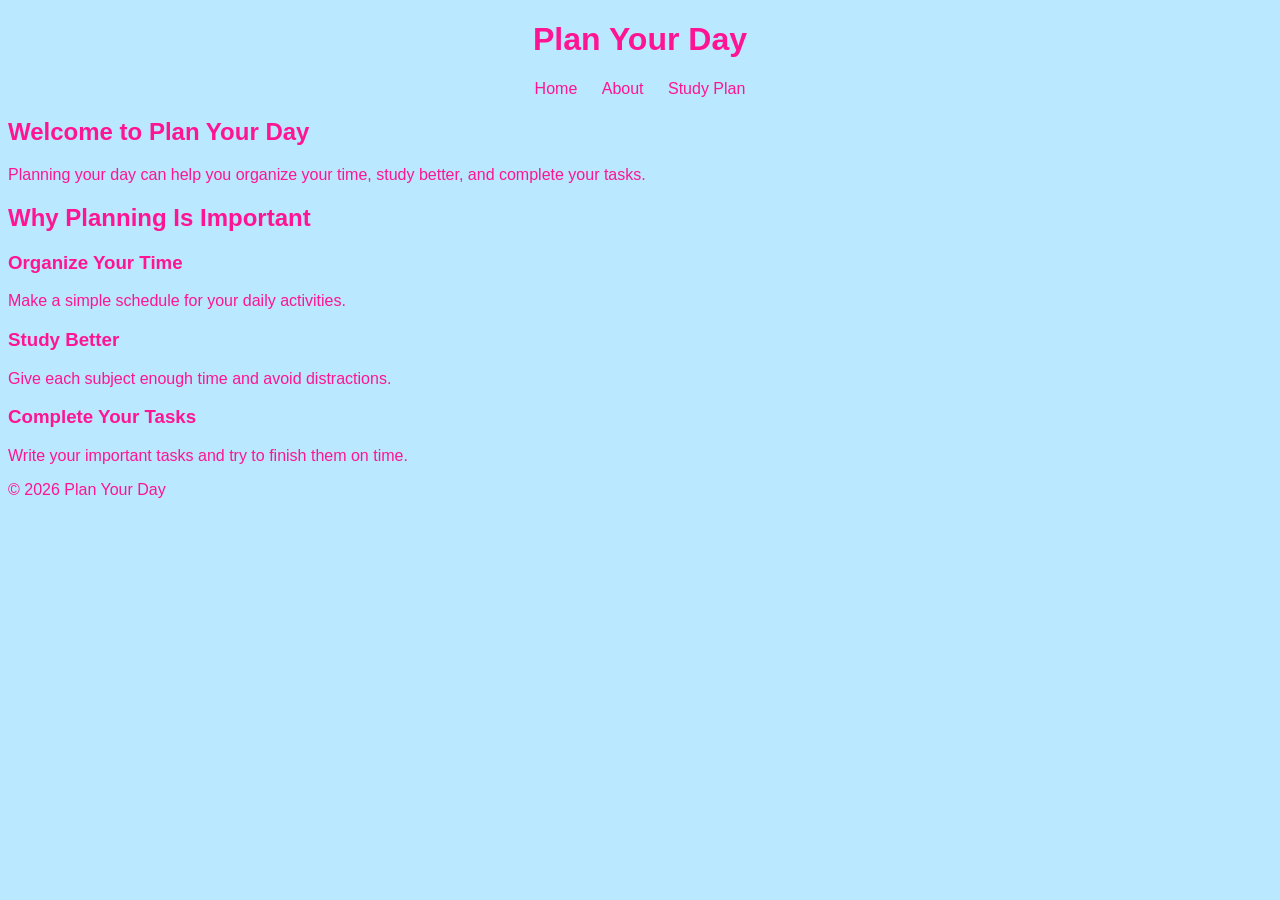
<file: index.html>
<!DOCTYPE html>
<html lang="en">
<head>
    <meta charset="UTF-8">
    <meta name="viewport" content="width=device-width, initial-scale=1.0">
    <title>Plan Your Day - Home</title>
    <link rel="stylesheet" href="stylesheet.css">
</head>

<body>

    <header>
        <h1>Plan Your Day</h1>

        <nav>
            <a href="index.html">Home</a>
            <a href="about.html">About</a>
            <a href="contact.html">Study Plan</a>
        </nav>
    </header>

    <main>

        <section>
            <h2>Welcome to Plan Your Day</h2>

            <p>
                Planning your day can help you organize your time,
                study better, and complete your tasks.
            </p>
        </section>

        <section>
            <h2>Why Planning Is Important</h2>

            <article>
                <h3>Organize Your Time</h3>
                <p>
                    Make a simple schedule for your daily activities.
                </p>
            </article>

            <article>
                <h3>Study Better</h3>
                <p>
                    Give each subject enough time and avoid distractions.
                </p>
            </article>

            <article>
                <h3>Complete Your Tasks</h3>
                <p>
                    Write your important tasks and try to finish them on time.
                </p>
            </article>

        </section>

    </main>

    <footer>
        <p>&copy; 2026 Plan Your Day</p>
    </footer>

</body>
</html>
</file>
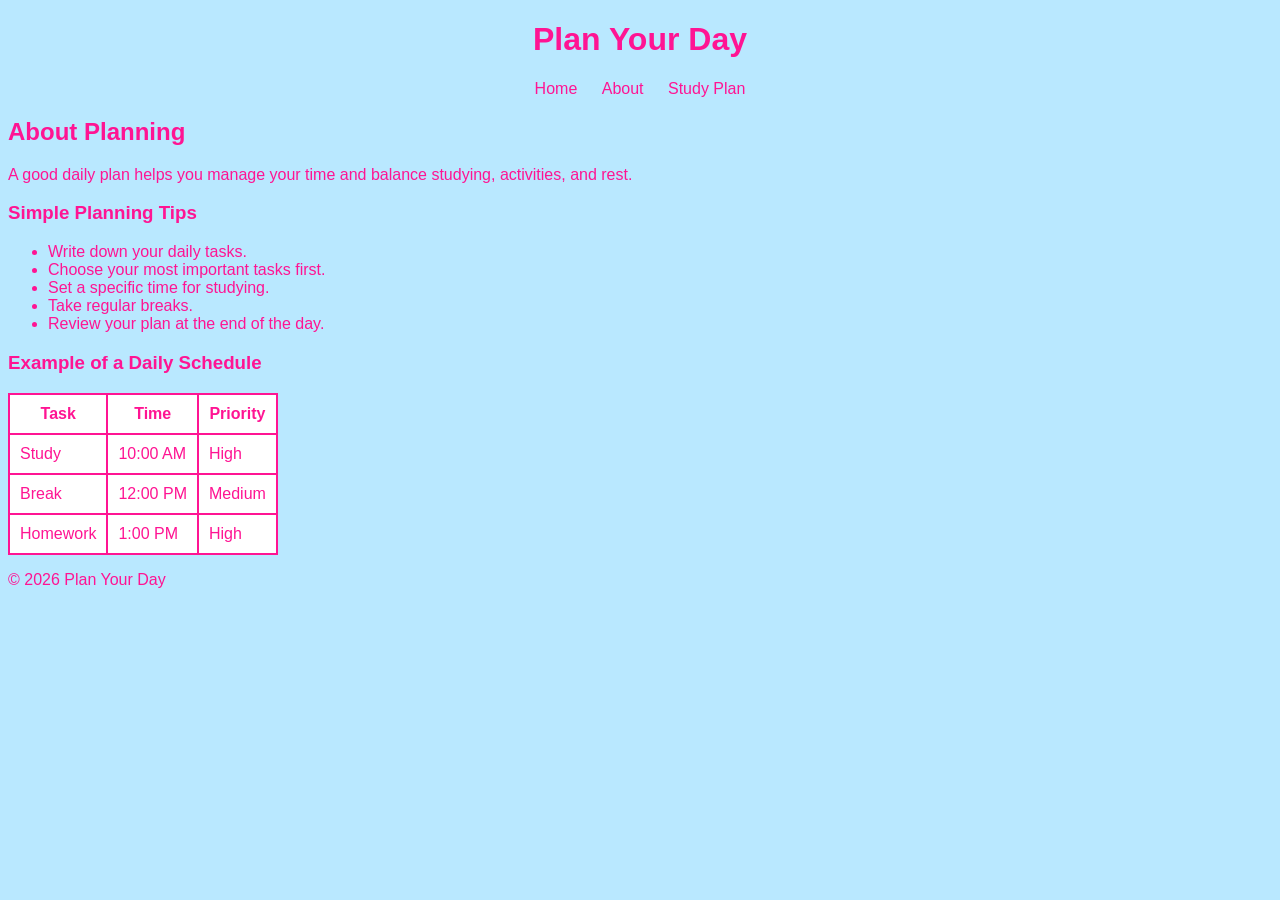
<file: about.html>
<!DOCTYPE html>
<html lang="en">
<head>
    <meta charset="UTF-8">
    <meta name="viewport" content="width=device-width, initial-scale=1.0">
    <title>Plan Your Day - About</title>
    <link rel="stylesheet" href="stylesheet.css">
</head>

<body>

    <header>
        <h1>Plan Your Day</h1>

        <nav>
            <a href="index.html">Home</a>
            <a href="about.html">About</a>
            <a href="contact.html">Study Plan</a>
        </nav>
    </header>

    <main>

        <h2>About Planning</h2>

        <p>
            A good daily plan helps you manage your time
            and balance studying, activities, and rest.
        </p>

        <h3>Simple Planning Tips</h3>

        <ul>
            <li>Write down your daily tasks.</li>
            <li>Choose your most important tasks first.</li>
            <li>Set a specific time for studying.</li>
            <li>Take regular breaks.</li>
            <li>Review your plan at the end of the day.</li>
        </ul>

        <h3>Example of a Daily Schedule</h3>

        <table>
            <thead>
                <tr>
                    <th>Task</th>
                    <th>Time</th>
                    <th>Priority</th>
                </tr>
            </thead>

            <tbody>
                <tr>
                    <td>Study</td>
                    <td>10:00 AM</td>
                    <td>High</td>
                </tr>

                <tr>
                    <td>Break</td>
                    <td>12:00 PM</td>
                    <td>Medium</td>
                </tr>

                <tr>
                    <td>Homework</td>
                    <td>1:00 PM</td>
                    <td>High</td>
                </tr>
            </tbody>
        </table>

    </main>

    <footer>
        <p>&copy; 2026 Plan Your Day</p>
    </footer>

</body>
</html>
</file>
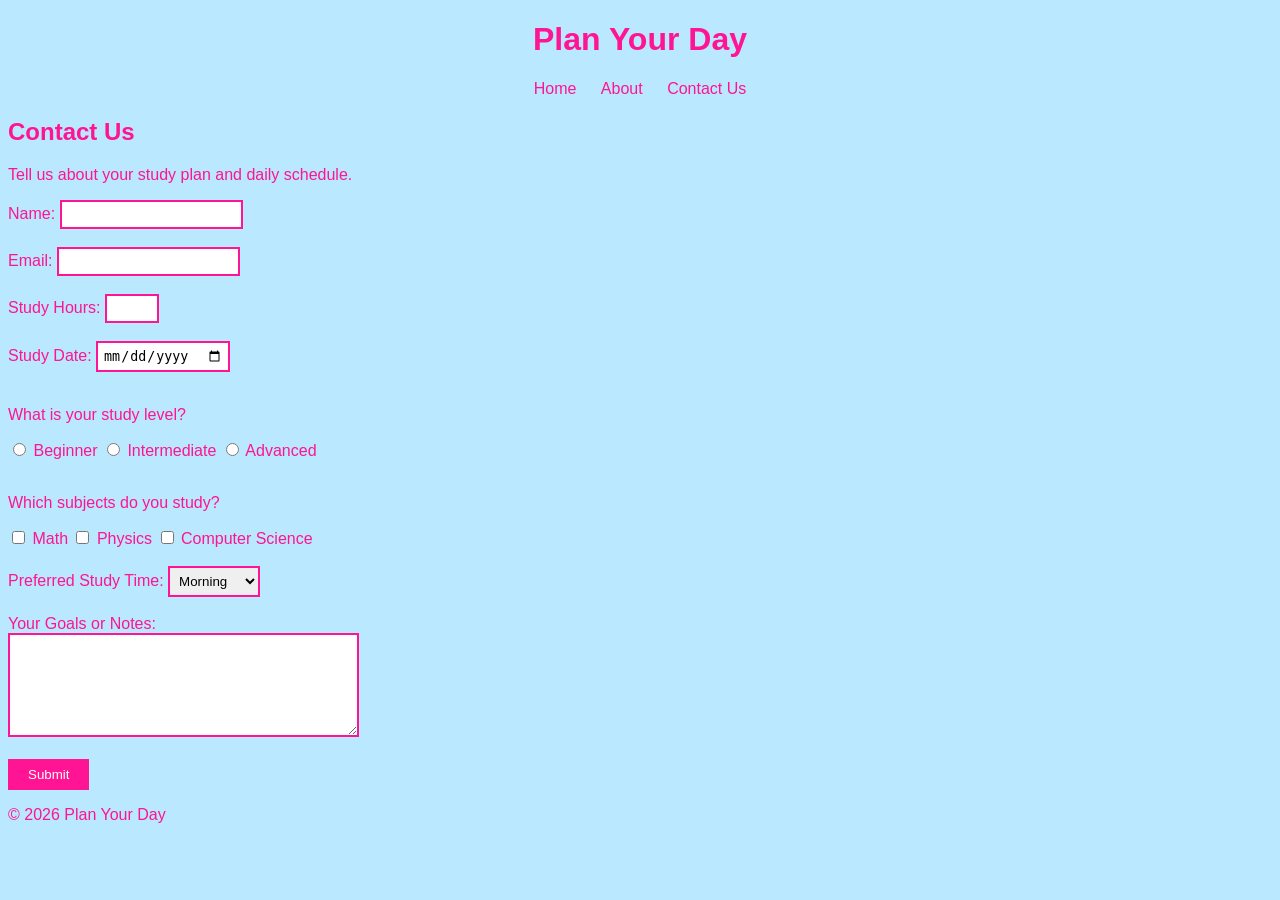
<file: contact.html>
<!DOCTYPE html>
<html lang="en">

<head>
    <meta charset="UTF-8">
    <meta name="viewport" content="width=device-width, initial-scale=1.0">
    <title>Plan Your Day - Contact Us</title>
    <link rel="stylesheet" href="stylesheet.css">
</head>

<body>

    <header>
        <h1>Plan Your Day</h1>

        <nav>
            <a href="index.html">Home</a>
            <a href="about.html">About</a>
            <a href="contact.html">Contact Us</a>
        </nav>
    </header>

    <main>

        <h2>Contact Us</h2>

        <p>
            Tell us about your study plan and daily schedule.
        </p>

        <form action="#" method="post">

            <!-- Text -->
            <label for="name">Name:</label>
            <input type="text" id="name" name="name" required>

            <br><br>

            <!-- Email -->
            <label for="email">Email:</label>
            <input type="email" id="email" name="email" required>

            <br><br>

            <!-- Number -->
            <label for="hours">Study Hours:</label>
            <input type="number" id="hours" name="hours" min="1" max="24">

            <br><br>

            <!-- Date -->
            <label for="date">Study Date:</label>
            <input type="date" id="date" name="date">

            <br><br>

            <!-- Radio Buttons -->
            <p>What is your study level?</p>

            <input type="radio" id="beginner" name="level" value="beginner">
            <label for="beginner">Beginner</label>

            <input type="radio" id="intermediate" name="level" value="intermediate">
            <label for="intermediate">Intermediate</label>

            <input type="radio" id="advanced" name="level" value="advanced">
            <label for="advanced">Advanced</label>

            <br><br>

            <!-- Checkboxes -->
            <p>Which subjects do you study?</p>

            <input type="checkbox" id="math" name="subject" value="math">
            <label for="math">Math</label>

            <input type="checkbox" id="physics" name="subject" value="physics">
            <label for="physics">Physics</label>

            <input type="checkbox" id="computer" name="subject" value="computer">
            <label for="computer">Computer Science</label>

            <br><br>

            <!-- Select -->
            <label for="time">Preferred Study Time:</label>

            <select id="time" name="time">
                <option value="morning">Morning</option>
                <option value="afternoon">Afternoon</option>
                <option value="evening">Evening</option>
                <option value="night">Night</option>
            </select>

            <br><br>

            <!-- Textarea -->
            <label for="message">Your Goals or Notes:</label>

            <br>

            <textarea id="message" name="message" rows="6" cols="40"></textarea>

            <br><br>

            <!-- Submit Button -->
            <button type="submit">Submit</button>

        </form>

    </main>

    <footer>
        <p>&copy; 2026 Plan Your Day</p>
    </footer>

</body>

</html>
</file>
<file: stylesheet.css>
body {
    background-color: #b9e8ff;
    color: #ff1493;
    font-family: Arial, sans-serif;
}

h1 {
    text-align: center;
    color: #ff1493;
}

nav {
    text-align: center;
}

nav a {
    color: #ff1493;
    text-decoration: none;
    margin: 10px;
}

h2 {
    color: #ff1493;
}

table {
    background-color: white;
    border-collapse: collapse;
}

th, td {
    border: 2px solid #ff1493;
    padding: 10px;
}

input, select, textarea {
    border: 2px solid #ff1493;
    padding: 5px;
}

button {
    background-color: #ff1493;
    color: white;
    padding: 8px 20px;
    border: none;
}
</file>
